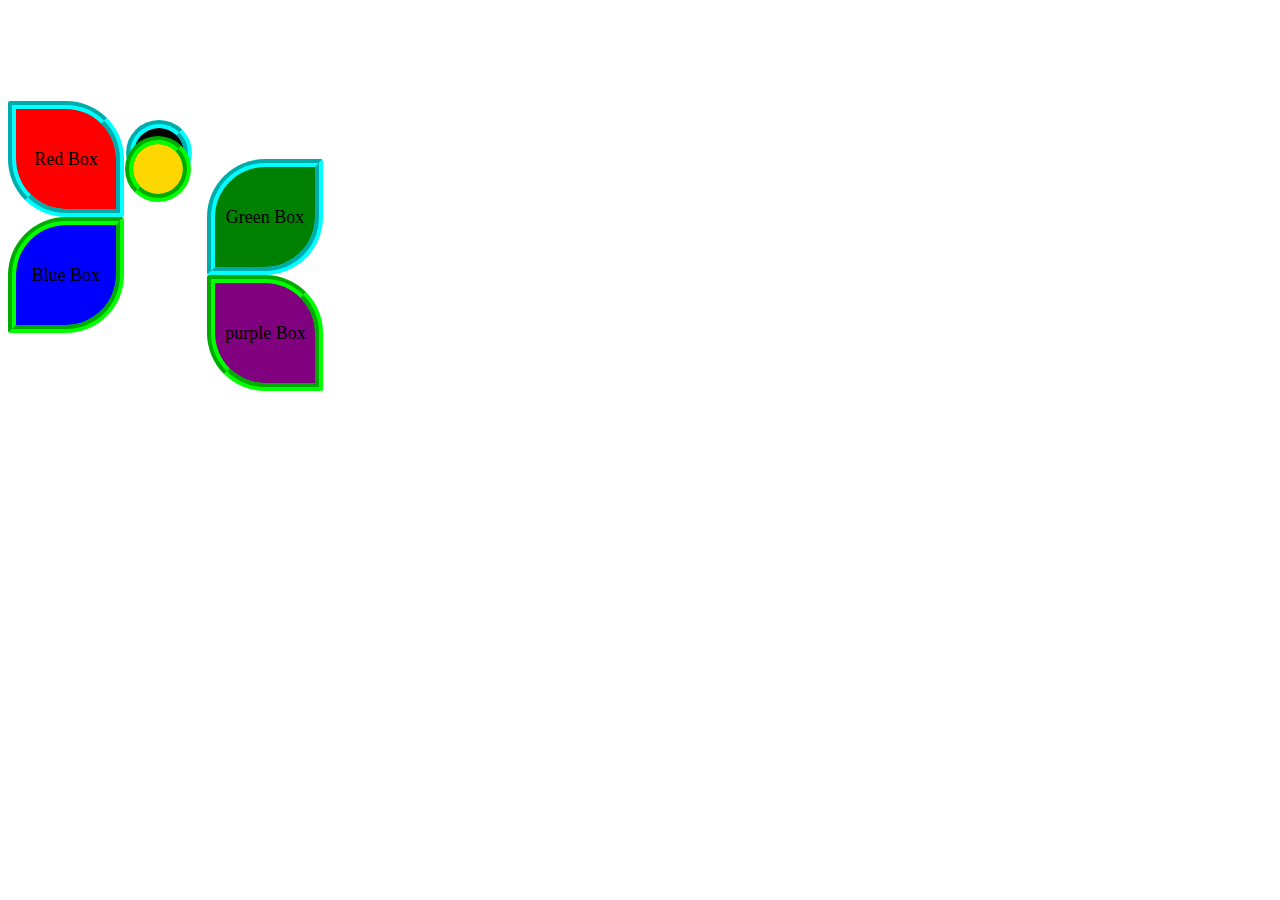
<file: index.html>
<!DOCTYPE html>
<html lang="en">
  <head>
    <meta charset="UTF-8" />
    <meta http-equiv="X-UA-Compatible" content="IE=edge" />
    <meta name="viewport" content="width=device-width, initial-scale=1.0" />
    <link rel="stylesheet" href="style.css" />
  </head>
  <title>GB/BB</title>

  <body>
    <div class="red_box">
      <div class="centered_red">Red Box</div>
    </div>
    <div class="blue_box">
      <div class="centered_blue">Blue Box</div>
    </div>

    <div class="green_box">
      <div class="centered_green">Green Box</div>
    </div>
    <div class="purple_box">
      <div class="centered_purple">purple Box</div>
    </div>

    <div class="black_ball"></div>

    <div class="gold_ball"></div>
  </body>
</html>
</file>
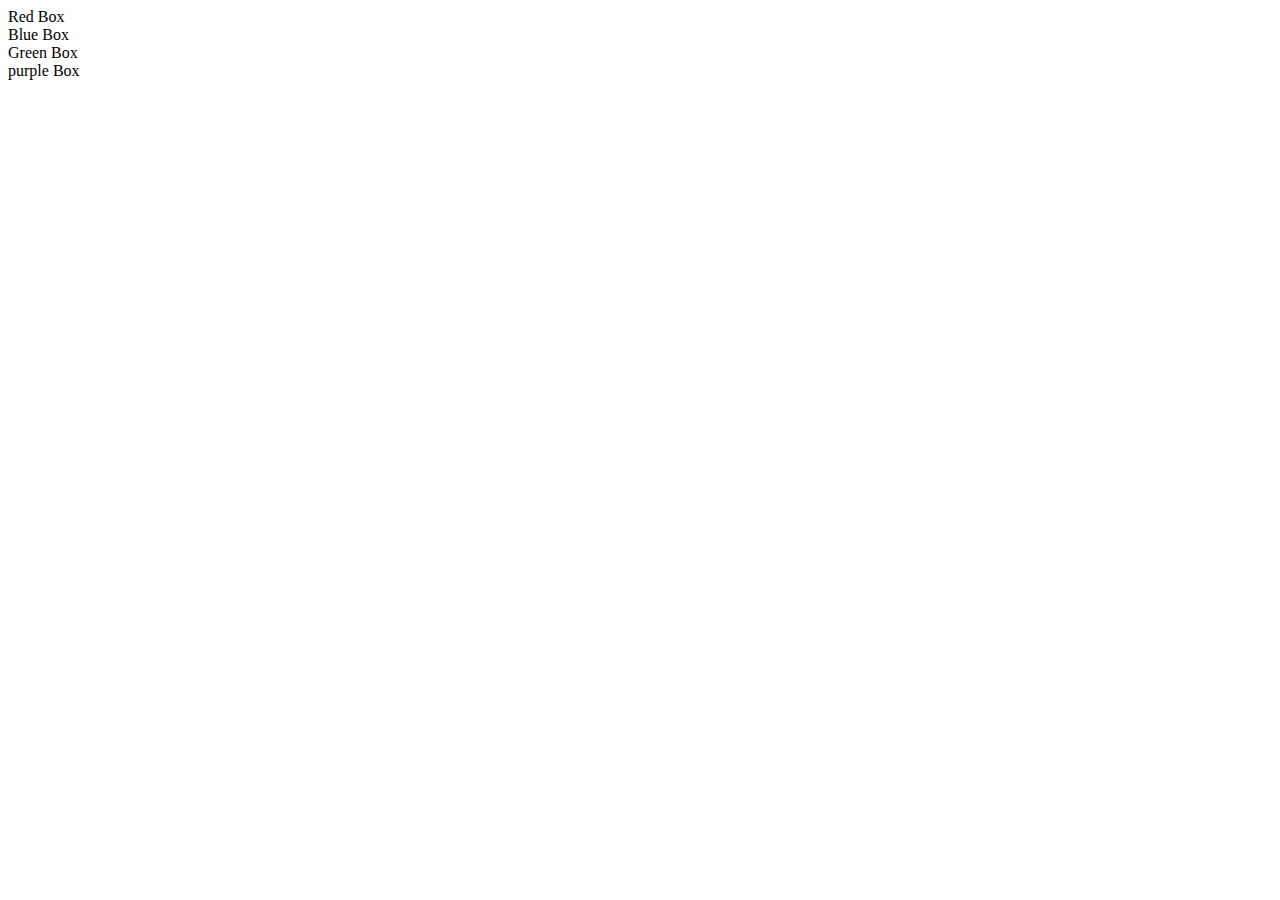
<file: html/index.html>
<!DOCTYPE html>
<html lang="en">
  <head>
    <meta charset="UTF-8" />
    <meta http-equiv="X-UA-Compatible" content="IE=edge" />
    <meta name="viewport" content="width=device-width, initial-scale=1.0" />
    <title>GB/BB</title>

  <body>
    <div class="red_box">
      <div class="centered_red">Red Box</div>
    </div>
    <div class="blue_box">
      <div class="centered_blue">Blue Box</div>
    </div>

    <div class="green_box">
      <div class="centered_green">Green Box</div>
    </div>
    <div class="purple_box">
      <div class="centered_purple">purple Box</div>
    </div>

    <div class="black_ball"></div>

    <div class="gold_ball"></div>
  </head>
  </body>
</html>
</file>
<file: style.css>
.centered_red{
    position: absolute;
    top: 40%;
    width: 100%;
    text-align: center;
    font-size: 18px;
  }
  .centered_blue{
    position: absolute;
    top: 40%;
    width: 100%;
    text-align: center;
    font-size: 18px;
  }
  .red_box{
    border-radius:2% 50%;
    text-align:center;
    border-style:groove;
    border-width:8px;
    border-color:cyan;
    margin-top:8%;
    width: 100px;
    height: 100px;
    background: red;
    position: relative;
    animation: linear mymove1 3s infinite;
    animation-direction: alternate;
  }
  @keyframes mymove1 {
    0%   {bottom: 0px; left: 0px;}
    25%  {bottom: 0px; left: 75px;}
    50%  {bottom: 75px; left: 75px;}
    75%  {bottom: 75px; left: 0px;}
    100% {bottom: 0px; left: 0px;}
  }
  .blue_box{  
    border-radius:50% 2%;
    border-style:groove;
    border-width:8px;
    border-color:lime;
    width: 100px;
    height: 100px;
    background: blue;
    position: relative;
    animation: linear move2 3s infinite;
     animation-direction: alternate;
  }
  @keyframes move2 {
    0%   {top: 0px; left: 0px;}
    25%  {top: 0px; left:75px;}
    50%  {top: 75px; left: 75px;}
    75%  {top: 75px; left: 0px;}
    100% {top: 0px; left: 0px;}
  }
  .centered_green{
    position: relative;
    top: 40%;
    width: 100%;
    text-align: center;
    font-size: 18px;
  }
  .green_box{
    border-radius:50% 2%;
    text-align:centered;
    border-style:groove;
    border-width:8px;
    border-color:cyan;
    margin-top:-13.75%;
    margin-left:15.75%;
    width: 100px;
    height: 100px;
    background: green;
    position: relative;
    animation: linear mymove3 3s infinite;
    animation-direction: alternate;
  }
  @keyframes mymove3 {
    0%   {bottom: 0px; right: 0px;}
    25%  {bottom: 0px; right: 75px;}
    50%  {bottom: 75px; right: 75px;}
    75%  {bottom: 75px; right: 0px;}
    100% {bottom: 0px; right: 0px;}
  }
  
  .centered_purple{
    position: relative;
    top: 40%;
    width: 100%;
    text-align: center;
    font-size: 18px;
  }
  .purple_box{
    border-radius:2% 50%;
    border-style:groove;
    border-width:8px;
    border-color:lime;
    margin-top:0%;
    margin-left:15.78%;
    width: 100px;
    height: 100px;
    background: purple;
    position: relative;
    animation: linear move4 3s infinite;
     animation-direction: alternate;
  }
  @keyframes move4 {
    0%   {top: 0px; right: 0px;}
    25%  {top: 0px; right:75px;}
    50%  {top: 75px; right: 75px;}
    75%  {top: 75px; right: 0px;}
    100% {top: 0px;right: 0px;}
  }
  .black_ball{
    border-radius:50% 50%;
    text-align:center;
    border-style:groove;
    border-width:8px;
    border-color:cyan;
    margin-top:-21.5%;
    margin-left:9.3%;
    width: 50px;
    height: 50px;
    background: black;
    position: relative;
    animation: linear bbmove 3s infinite;
    animation-direction:alternate;
  }
  @keyframes bbmove {
    0%   {top: 0px; left: 0px;}
    25%  {top: 0px; left:200px;}
    50%  {top: 200px; left: 200px;}
    75%  {top: 200px; left: 0px;}
    100% {top: 200px;left: 0px;}
    100% {top:0px;bottom:0px;}
  }
  
    .gold_ball{
    border-radius:50% 50%;
    text-align:center;
    border-style:groove;
    border-width:8px;
    border-color:lime;
    margin-top:-3.95%;
    margin-left:9.25%;
    width: 50px;
    height: 50px;
    background: gold;
    position: relative;
    animation: linear gbmove 3s infinite;
    animation-direction:alternate;
  }
  @keyframes gbmove {
    0%   {top: 0px; right: 0px;}
    25%  {top: 0px; right:200px;}
    50%  {top: 200px; right: 200px;}
    75%  {top: 200px; right: 0px;}
    100% {top: 200px;right: 0px;}
    100%{top:0px;right:0px;}
  }
</file>
